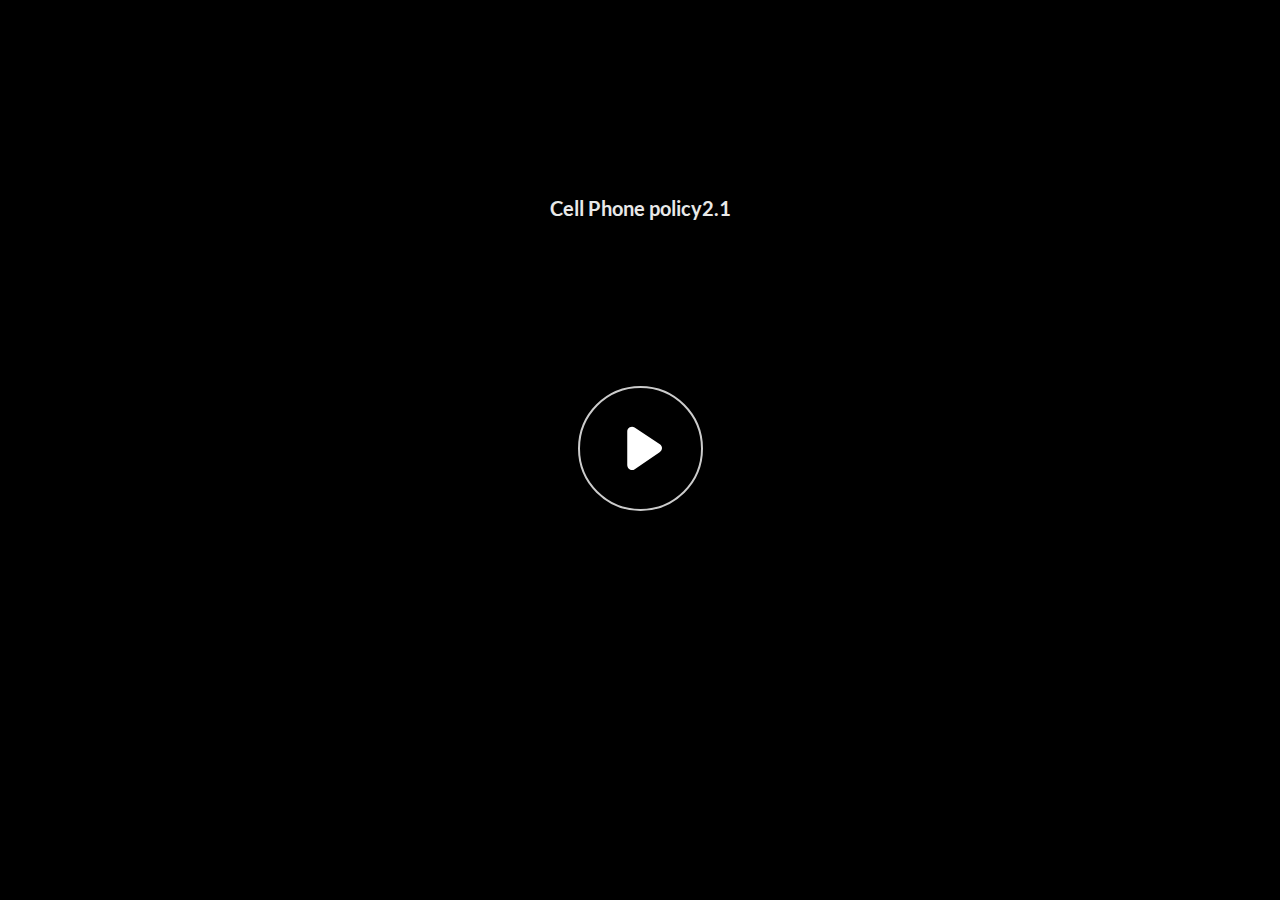
<file: index.html>
﻿<!doctype html>
<html lang="en-US">
<head>
  <meta charset="utf-8">
  <!-- Created using Storyline 360 - http://www.articulate.com  -->
  <!-- version: 3.75.30269.0 -->
  <title>Cell Phone policy2.1</title>
  <meta http-equiv="x-ua-compatible" content="IE=edge"/>
  <meta name="viewport" content="width=device-width,initial-scale=1,user-scalable=no,shrink-to-fit=no,minimal-ui"/>
  <meta name="apple-mobile-web-app-capable" content="yes"/>
  <style>
    html, body { height: 100%; padding: 0; margin: 0 }
    #app { height: 100%; width: 100%; }
  </style>

  <script>
    window.DS = {};
    window.globals = {
      DATA_PATH_BASE: '',
      HAS_FRAME: true,
      HAS_SLIDE: true,

      lmsPresent: false,
      tinCanPresent: false,
      cmi5Present: false,
      aoSupport: false,
      scale: 'noscale',
      captureRc: false,
      browserSize: 'optimal',
      bgColor: '#282828',
      features: 'AccessibleVideo,BackgroundAudio,ConnectionMessages,FullScreenToggle,InsertSvgPicture,LayerPresentAsDialog,MultipleQuizTracking,PlayerSpeedControl,StreamingVideo,UpdatedThemeEditor,UseAudioElement,VideoTranscripts',
      themeName: 'unified',
      preloaderColor: '#FFFFFF',
      suppressAnalytics: false,
      productChannel: 'stable',
      publishSource: 'storyline',
      aid: 'aid|dc9a07c4-29a9-4996-96de-6e996190d25b',
      cid: '97aeec29-5740-4811-be9e-c79a30d33c84',
      playerVersion: '3.75.30269.0',
      publishTimestamp: '2023-05-02T23:36:24.3890945Z',
      maxIosVideoElements: 10,
      connectionSettings: { message: 'You%20are%20offline.%20Trying%20to%20reconnect...', useDarkTheme: false },

      
      parseParams: function(qs) {
        if (window.globals.parsedParams != null) {
          return window.globals.parsedParams;
        }
        qs = (qs || window.location.search.substr(1)).split('+').join(' ');
        var params = {},
            tokens,
            re = /[?&]?([^=]+)=([^&]*)/g;

        while (tokens = re.exec(qs)) {
          params[decodeURIComponent(tokens[1]).trim()] =
            decodeURIComponent(tokens[2]).trim();
        }
        window.globals.parsedParams = params;
        return params;
      }

    };
  </script>
  <script>
    var isIe11 = ('ActiveXObject' in window || window.MSBlobBuilder != null)
      && window.msCrypto != null && !window.ActiveXObject;
    if (isIe11) {
      window.globals.unsupportedBrowser = true;
      document.write(atob('[base64]'));
    }
  </script>
  
  <script>window.THREE = { };</script>
  
</head>
<body style="background: #282828" class="cs-HTML theme-unified">
  <!-- 360 -->
  <script>!function(){var e,i=/iPhone/i,o=/iPod/i,n=/iPad/i,t=/\biOS-universal(?:.+)Mac\b/i,r=/\bAndroid(?:.+)Mobile\b/i,a=/Android/i,d=/(?:SD4930UR|\bSilk(?:.+)Mobile\b)/i,p=/Silk/i,l=/Windows Phone/i,u=/\bWindows(?:.+)ARM\b/i,b=/BlackBerry/i,s=/BB10/i,c=/Opera Mini/i,f=/\b(CriOS|Chrome)(?:.+)Mobile/i,h=/Mobile(?:.+)Firefox\b/i,v=function(e){return void 0!==e&&"MacIntel"===e.platform&&"number"==typeof e.maxTouchPoints&&e.maxTouchPoints>1&&"undefined"==typeof MSStream};e=function(e){var m={userAgent:"",platform:"",maxTouchPoints:0};e||"undefined"==typeof navigator?"string"==typeof e?m.userAgent=e:e&&e.userAgent&&(m={userAgent:e.userAgent,platform:e.platform,maxTouchPoints:e.maxTouchPoints||0}):m={userAgent:navigator.userAgent,platform:navigator.platform,maxTouchPoints:navigator.maxTouchPoints||0};var g=m.userAgent,y=g.split("[FBAN");void 0!==y[1]&&(g=y[0]),void 0!==(y=g.split("Twitter"))[1]&&(g=y[0]);var A=function(e){return function(i){return i.test(e)}}(g),w={apple:{phone:A(i)&&!A(l),ipod:A(o),tablet:!A(i)&&(A(n)||v(m))&&!A(l),universal:A(t),device:(A(i)||A(o)||A(n)||A(t)||v(m))&&!A(l)},amazon:{phone:A(d),tablet:!A(d)&&A(p),device:A(d)||A(p)},android:{phone:!A(l)&&A(d)||!A(l)&&A(r),tablet:!A(l)&&!A(d)&&!A(r)&&(A(p)||A(a)),device:!A(l)&&(A(d)||A(p)||A(r)||A(a))||A(/\bokhttp\b/i)},windows:{phone:A(l),tablet:A(u),device:A(l)||A(u)},other:{blackberry:A(b),blackberry10:A(s),opera:A(c),firefox:A(h),chrome:A(f),device:A(b)||A(s)||A(c)||A(h)||A(f)},any:!1,phone:!1,tablet:!1};return w.any=w.apple.device||w.android.device||w.windows.device||w.other.device,w.phone=w.apple.phone||w.android.phone||w.windows.phone,w.tablet=w.apple.tablet||w.android.tablet||w.windows.tablet,w}(),"object"==typeof exports&&"undefined"!=typeof module?module.exports=e:"function"==typeof define&&define.amd?define((function(){return e})):this.isMobile=e}();
    window.isMobile.apple.tablet = window.isMobile.apple.tablet ||
      (navigator.platform === 'MacIntel' && navigator.maxTouchPoints > 1);
    window.isMobile.apple.device = window.isMobile.apple.device || window.isMobile.apple.tablet;
    window.isMobile.tablet = window.isMobile.tablet || window.isMobile.apple.tablet;
    window.isMobile.any = window.isMobile.any || window.isMobile.apple.tablet;
  </script>

  <div id="focus-sink" tabindex="-1"></div>

  <div id="preso"></div>
  <script>
    (function() {

      var classTypes = [ 'desktop', 'mobile', 'phone', 'tablet' ];

      var addDeviceClasses = function(prefix, testObj) {
        var curr, i;
        for (i = 0; i < classTypes.length; i++) {
          curr = classTypes[i];
          if (testObj[curr]) {
            document.body.classList.add(prefix + curr);
          }
        }
      };

      var params = window.globals.parseParams(),
          isDevicePreview = params.devicepreview === '1',
          isPhoneOverride = params.deviceType === 'phone' || (isDevicePreview && params.phone == '1'),
          isTabletOverride = (params.deviceType === 'tablet' || isDevicePreview) && !isPhoneOverride,
          isMobileOverride = isPhoneOverride || isTabletOverride;

      var deviceView = {
        desktop: !window.isMobile.any && !isMobileOverride,
        mobile: window.isMobile.any || isMobileOverride,
        phone: isPhoneOverride || (window.isMobile.phone && !isTabletOverride),
        tablet: isTabletOverride || window.isMobile.tablet
      };

      window.globals.deviceView = deviceView;
      window.isMobile.desktop = !window.isMobile.any;
      window.isMobile.mobile = window.isMobile.any;

      addDeviceClasses('view-', deviceView);

    })();
  </script>
  
  <script src='story_content/user.js' type=text/javascript></script>
  <div class="slide-loader"></div>

  <script>
    var doc = document, loader = doc.body.querySelector('.slide-loader'); [ 1, 2, 3 ].forEach(function(n) { var d = doc.createElement('div'); d.style.backgroundColor = window.globals.preloaderColor; d.classList.add('mobile-loader-dot'); d.classList.add('dot' + n); loader.appendChild(d); });
  </script>

  <div class="mobile-load-title-overlay" style="display: none">
    <div class="mobile-load-title">Cell Phone policy2.1</div>
  </div>

  <div class="mobile-chrome-warning"></div>

  
<style>
  .warn-connection-dialog {
    display: none;
    background: transparent;
    pointer-events: none;
    position: fixed;
    left: 0;
    top: 0;
    width: 100%;
    height: 100%;
    z-index: 999;
  }

  .warn-connection-content {
    border-radius: 4px;
    background: white;
    border: 1px solid #E7E7E7;
    color: #333333;
    box-shadow: 0 2px 4px rgba(0, 0, 0, 0.25);
    transition: all 150ms ease-out;
    position: absolute;
    white-space: nowrap;
  }

  .view-phone.is-landscape .warn-connection-content {
    left: 23px;
    bottom: 23px;
  }

  .view-tablet.is-landscape .warn-connection-content {
    left: 50%;
    top: 20px;
    transform: translateX(-50%);
  }

  .is-portrait .warn-connection-content {
    transform: translate(-50%, calc(-100% - 15px));
  }

  .warn-connection-content p {
    display: inline-block;
    margin: 0 8px 0 0;
    line-height: 33px;
    font-size: 11px;
  }

  .warn-connection-content svg {
    position: relative;
    vertical-align: middle;
    margin: 0 2px 2px 8px;
  }

  .view-desktop .warn-connection-content {
    left: 1.5em;
    bottom: 1.5em;
  }

  .view-desktop .warn-connection-content p {
    font-size: 1.1em;
  }

  .is-offline .warn-connection-dialog {
    display: block;
  }

  .is-offline .cs-panel * {
    pointer-events: none !important;
  }

  .is-offline .cs-panel {
    pointer-events: all !important;
  }

  .is-offline #nav-controls * {
    pointer-events: none !important;
  }

  .is-offline #nav-controls {
    pointer-events: all !important;
  }
</style>

<div class="warn-connection-dialog">
  <div class="warn-connection-content">
    <svg width="17" height="15" viewBox="0 0 17 15" xmlns="http://www.w3.org/2000/svg">
      <path fill="#8F0000" stroke="white" d="M16.07,12.98 L15.88,12.23 L9.51,1.21 C8.97,0.26,7.6,0.26,7.06,1.21 L0.69,12.23 C0.15,13.16,0.81,14.36,1.91,14.36 H14.65 C15.47,14.36,16.05,13.7,16.07,12.98 Z"/>
      <path fill="white" stroke="white" d="M8.58,5.5 C8.35,5.28,8.5,5.35,8.21,5.32 C8.09,5.35,7.97,5.49,7.96,5.67 C7.97,5.79,7.98,5.92,7.98,6.04 L7.98,6.04 C7.99,6.17,8,6.31,8.01,6.43 L8.01,6.44 C8.03,6.92,8.06,7.41,8.09,7.9 L8.09,7.9 C8.12,8.39,8.14,8.88,8.17,9.37 C8.17,9.39,8.18,9.42,8.2,9.44 C8.23,9.46,8.25,9.47,8.28,9.47 C8.31,9.47,8.34,9.46,8.35,9.44 C8.37,9.43,8.38,9.4,8.39,9.35 L8.39,9.34 C8.39,9.24,8.4,9.15,8.4,9.05 L8.4,9.05 C8.41,8.96,8.41,8.86,8.42,8.75 C8.43,8.44,8.45,8.12,8.47,7.81 L8.47,7.81 C8.49,7.49,8.51,7.18,8.53,6.87 C8.55,6.46,8.56,6.05,8.59,5.64 L8.6,5.62 C8.6,5.57,8.59,5.53,8.58,5.5 L8.21,5.32 Z"/>
      <circle fill="white" stroke="white" cx="8.3" cy="11.35" r="0.3"/>
    </svg>
    <p>You are offline. Trying to reconnect...</p>
  </div>
</div>

<script>
  (function() {
    window.DS.connection = {
      warningShown: false,
      assets: {},
      loadingAssetGroup: false,
      retryDelay: 500
    };

    // @TODO this is POC code and can be cleaned up a bit more if we move forward
    // with the feature



    // The `window.globals.features` variable must be set in `webpack.dev.config` when testing locally - it is not enough
    // to have it in the data - but it must be set there as well.
    var useConnectionMessages = window.AbortController != null &&
      window.location.protocol != 'file:' &&
      window.globals.features.indexOf('ConnectionMessages') != -1;

    window.DS.connection.useConnectionMessages = useConnectionMessages

    var assetCount = 0;
    var checkLoadedId;
    var connectionSettings = window.globals.connectionSettings;

    if (useConnectionMessages && connectionSettings != null) {
      var contentEl = document.querySelector('.warn-connection-content');
      var messageEl = contentEl.querySelector('p')

      if (connectionSettings.useDarkTheme) {
        contentEl.style.borderColor = '#BABBBA';
        contentEl.style.backgroundColor = '#282828';
        contentEl.style.color = '#FFFFFF';
      }

      if (connectionSettings.message != null) {
        messageEl.textContent = window.decodeURIComponent(connectionSettings.message);
      }
    }

    function checkAssetsReady() {
      for (var i in DS.connection.assets) {
        if (!DS.connection.assets[i].success) {
          return false;
        }
      }
      return true;
    }

    function stopAssetGroup() {
      if (!useConnectionMessages) { return; }

      assetCount = 0;

      DS.connection.oldAssetGroup = DS.connection.assets;
      DS.connection.assets = {};
      DS.connection.loadingAssetGroup = false;
      clearInterval(checkLoadedId);
    }

    function startAssetGroup() {
      if (!useConnectionMessages) { return; }
      var ticks = 0;
      clearInterval(checkLoadedId);
      checkLoadedId = setInterval(function() {
        var loaded = 0;
        if (assetCount === 0 && loaded === 0) {
          clearInterval(checkLoadedId);
          return;
        }

        for (var i in DS.connection.assets) {
          if (DS.connection.assets[i].success) {
            loaded++;
          }
        }

        if (assetCount === loaded && checkAssetsReady()) {
          for (var i in DS.connection.assets) {
            if (DS.connection.assets[i].action) {
              DS.connection.assets[i].action();
            }
          }
          hideWarning();
          stopAssetGroup();
        }
      }, 100)
    }

    function requiredAsset(url, action, retry, type) {
      if (!useConnectionMessages) { return; }
      if (DS.connection.assets[url]) { return; }

      DS.connection.assets[url] = {
        success: false, action: action, retry: retry, type: type
      };
      assetCount = Object.keys(DS.connection.assets).length;
      if (!DS.connection.loadingAssetGroup) {
        startAssetGroup();
      }
      DS.connection.loadingAssetGroup = true;
    }

    function assetLoaded(url) {
      if (!useConnectionMessages) { return; }
      if (DS.connection.assets[url]) {
        DS.connection.assets[url].success = true;
      }
    }

    function assetFailed(url) {
      if (!useConnectionMessages) { return; }
      if (!DS.connection.assets[url]) {
        if (/\.js$/.test(url)) {
          setTimeout(function() {
            if (DS.connection.lastSlideLoaded != null) {
              DS.connection.lastSlideLoaded();
            }
          }, DS.connection.retryDelay);
        }
        return;
      }
      if (!DS.connection.warningShown) { showWarning(); }
      if (DS.connection.assets[url].retry) {
        setTimeout(function() {
          if (!DS.connection.assets[url].success) {
            DS.connection.assets[url].retry()
          }
        }, DS.connection.retryDelay);
      }
    }

    function hideWarning() {
      document.body.classList.remove('is-offline');
      DS.connection.warningShown = false;
    }
    DS.connection.hideWarning = hideWarning

    function showWarning(btn) {
      document.body.classList.add('is-offline')
      DS.connection.warningShown = true;
      updateWarningPosition();
    }

    function updateWarningPosition() {
      if (!DS.connection.warningShown) {
        return;
      }

      var isPortrait = document.body.classList.contains('is-portrait');
      var warningEl = document.querySelector('.warn-connection-content');

      if (isPortrait) {
        var slide = document.querySelector('.primary-slide');
        var slideRect = slide.getBoundingClientRect();

        warningEl.style.top = `${slideRect.top}px`
        warningEl.style.left = `${slideRect.left + slideRect.width / 2}px`
      } else {
        warningEl.style.top = null;
        warningEl.style.left = null;
      }

      window.requestAnimationFrame(updateWarningPosition);
    }

    // these will all be noops if the feature flag isn't set in
    // the data and `window.globals.features`
    DS.connection.requiredAsset = requiredAsset;
    DS.connection.assetLoaded = assetLoaded;
    DS.connection.assetFailed = assetFailed;
    DS.connection.stopAssetGroup = stopAssetGroup;
    DS.connection.startAssetGroup = startAssetGroup;
  })();
</script>


  <script>
    
    if (window.autoSpider && window.vInterfaceObject) {
      document.querySelector('.mobile-load-title-overlay').style.display = 'none';
    }
  </script>

  

  <link rel="stylesheet" href="html5/data/css/output.min.css" data-noprefix/>
</body>
<script src="html5/lib/scripts/bootstrapper.min.js"></script>
</html>
</file>
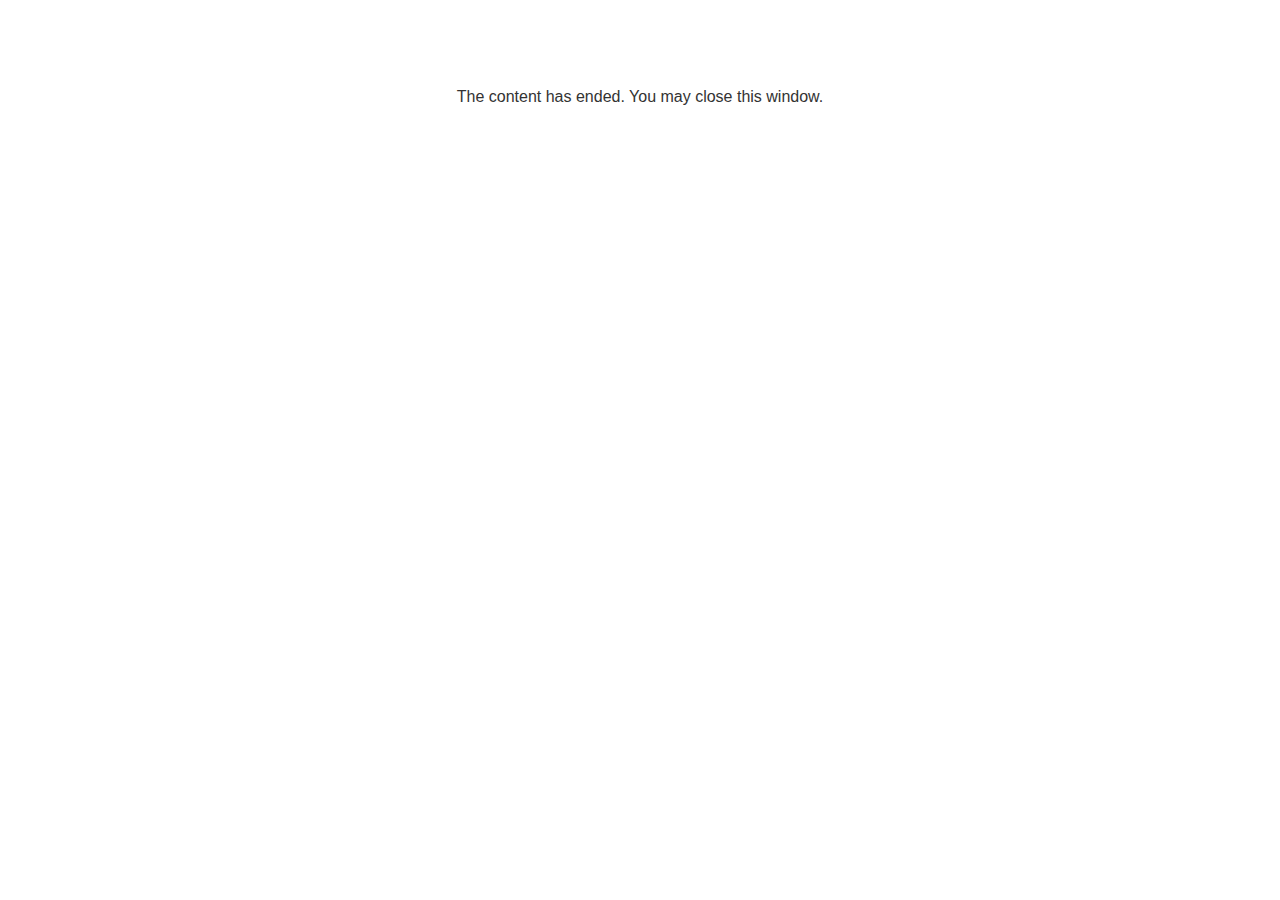
<file: lms/goodbye.html>
<!doctype html>
<html>
<body style="background-color: #ffffff;">

<p role="alert" style="color: #333333;font-family: Lato, articulate, tahoma, arial;font-size: medium;text-align: center;">
<br><br><br><br>
The content has ended. You may close this window.
</p>

</body>
</html>
</file>
<file: html5/data/css/output.min.css>
@font-face {
  font-family: 'LatoBold Charset1_ Bold4A8BDE8F';
  src: url('[data-uri]');
  font-style: normal;
  font-weight: normal;
}
@font-face {
  font-family: 'Lato Charset1_ 5akFx6sHF82A499E';
  src: url('[data-uri]');
  font-style: normal;
  font-weight: normal;
}
@font-face {
  font-family: 'Open Sans Charset1_ 5tUE2A3BA31';
  src: url('[data-uri]');
  font-style: normal;
  font-weight: normal;
}
@font-face {
  font-family: 'Open Sans Charset0_v9TY33EDE6F2';
  src: url('[data-uri]');
  font-style: normal;
  font-weight: normal;
}
.cs-HTML {
  background: rgba(40, 40, 40, 1);
}
.cs-pxabnsnfns00000000101 .cs-infopanel  {
  box-shadow: 0 1px 0 rgba(0, 0, 0, 0);
  background: rgba(255, 255, 255, 1);
}
.cs-pxabnsnfns00000000101 .cs-infopanel .cs-link {
  color: rgba(186, 187, 186, 1);
}
.cs-pxabnsnfns00000000101 .cs-infopanel .cs-link:hover {
  color: rgba(255, 255, 255, 1);
}
.cs-pxabnsnfns00000000101 .cs-infopanel .cs-name {
  color: rgba(68, 68, 68, 1);
}
.cs-pxabnsnfns00000000101 .cs-infopanel .cs-title {
  color: rgba(153, 153, 153, 1);
}
.cs-pxabnsnfns00000000101 .cs-infopanelpopup  {
  box-shadow: 0 1px 0 rgba(0, 0, 0, 0);
  background: rgba(0, 0, 0, 0);
}
.cs-pxabnsnfns00000000101 .cs-infopanelpopup .cs-link {
  color: rgba(255, 0, 0, 1);
}
.cs-pxabnsnfns00000000101 .cs-infopanelpopup .cs-link:hover {
  color: rgba(255, 255, 255, 1);
}
.cs-pxabnsnfns00000000101 .cs-infopanelpopup .cs-name {
  color: rgba(255, 255, 255, 1);
}
.cs-pxabnsnfns00000000101 .cs-infopanelpopup .cs-bio {
  color: rgba(186, 187, 186, 1);
}
.cs-pxabnsnfns00000000101 .cs-timer  {
  color: rgba(186, 187, 186, 1);
}
.cs-pxabnsnfns00000000101 .cs-duration stop:first-child {
  stop-color: rgba(60, 60, 60, 1);
}
.cs-pxabnsnfns00000000101 .cs-duration stop:last-child {
  stop-color: rgba(60, 60, 60, 1);
}
.cs-pxabnsnfns00000000101 .cs-elapsed stop:first-child {
  stop-color: rgba(254, 227, 71, 1);
}
.cs-pxabnsnfns00000000101 .cs-elapsed stop:last-child {
  stop-color: rgba(254, 227, 71, 1);
}
.cs-pxabnsnfns00000000101 .cs-timer .cs-pie .cs-innerstroke {
  stroke: rgba(199, 199, 199, 1);
}
.cs-pxabnsnfns00000000101 .cs-timer .cs-pie .cs-innerborder {
  stroke: rgba(255, 255, 255, 1);
}
.cs-pxabnsnfns00000000101 .cs-window  {
  box-shadow: 0 8px 5px rgba(0, 0, 0, 0.2);
  border-color: rgba(49, 99, 0, 0);
  background: rgba(33, 33, 33, 1);
  color: rgba(248, 248, 248, 1);
}
.cs-pxabnsnfns00000000101 .cs-window .cs-diva {
  border-color: rgba(78, 78, 78, 1);
}
.cs-pxabnsnfns00000000101 .cs-window .cs-divb {
  border-color: rgba(78, 78, 78, 0);
}
.cs-pxabnsnfns00000000101 .cs-editor .cs-editor-slide {
  color: rgba(226, 226, 226, 1);
}
.cs-pxabnsnfns00000000101 .cs-editor .cs-editor-html {
  color: rgba(186, 187, 186, 1);
}
.cs-pxabnsnfns00000000101 .cs-editor .cs-editor-button {
  text-shadow: 0 1px 0 rgba(0, 0, 0, 0);
  color: rgba(255, 255, 255, 1);
  border-color: rgba(211, 211, 211, 1);
  background: rgba(34, 34, 34, 1);
}
.cs-pxabnsnfns00000000101 .cs-editor .cs-editor-button:hover {
  background: rgba(68, 68, 68, 1);
}
.cs-pxabnsnfns00000000101 .cs-editor .cs-editor-button:active {
  background: rgba(68, 68, 68, 1);
}
.cs-pxabnsnfns00000000101 .cs-listitem  {
  color: rgba(186, 187, 186, 1);
  border-color: none;
  border: 1px solid transparent;
}
.cs-pxabnsnfns00000000101 .cs-listitem:hover {
  background: rgba(255, 255, 255, 0.06);
  border-color: rgba(108, 108, 108, 1) !important;
  border-width: 1px;
  border-radius: 2px;
  border-style: solid;
  box-sizing: border-box;
}
.cs-pxabnsnfns00000000101 .cs-listitem.hover {
  background: rgba(255, 255, 255, 0.06);
  border-color: rgba(108, 108, 108, 1) !important;
  border-width: 1px;
  border-radius: 2px;
  border-style: solid;
  box-sizing: border-box;
}
.cs-pxabnsnfns00000000101 .cs-glossary  {
  color: rgba(186, 187, 186, 1);
}
.cs-pxabnsnfns00000000101 .cs-glossary .cs-scrolling-panel {
  background: rgba(0, 0, 0, 0);
}
.cs-pxabnsnfns00000000101 .cs-glossary .cs-term.cs-selected .cs-choice-list-trigger {
  color: rgba(255, 255, 255, 1);
  background: rgba(255, 255, 255, 1);
}
.cs-pxabnsnfns00000000101 .cs-glossary .cs-term.cs-selected .cs-choice-list-trigger:focus {
  color: rgba(255, 255, 255, 1);
  background: rgba(255, 255, 255, 1);
}
.cs-pxabnsnfns00000000101 .cs-glossary .cs-term:hover .cs-choice-list-trigger {
  background: rgba(186, 187, 186, 1);
}
.cs-pxabnsnfns00000000101 .cs-glossary .cs-term.hover .cs-choice-list-trigger {
  background: rgba(186, 187, 186, 1);
}
.cs-pxabnsnfns00000000101 .cs-glossary .cs-term .cs-choice-list-trigger:focus {
  background: rgba(186, 187, 186, 1);
}
.cs-pxabnsnfns00000000101 .cs-glossary .cs-diva {
  border-color: rgba(0, 0, 0, 0);
}
.cs-pxabnsnfns00000000101 .cs-glossary .cs-divb {
  border-color: rgba(0, 0, 0, 0);
}
.cs-pxabnsnfns00000000101 .cs-glossary .cs-divc {
  border-color: rgba(0, 0, 0, 0);
}
.cs-pxabnsnfns00000000101 .cs-glossary .cs-heading {
  color: rgba(248, 248, 248, 1);
  font-weight: 700;
}
.note-content p span {
  color: rgba(186, 187, 186, 1);
  line-height: 1.4em;
  font-size: 103.769%;
}
.cs-pxabnsnfns00000000101 .cs-resource .cs-separator {
  border-color: rgba(0, 0, 0, 0);
}
.cs-pxabnsnfns00000000101 .cs-outline  {
  color: rgba(45, 45, 45, 1);
}
.cs-pxabnsnfns00000000101 .cs-outline .cs-diva {
  border-color: rgba(0, 0, 0, 0);
}
.cs-pxabnsnfns00000000101 .cs-outline .cs-divb {
  border-color: rgba(0, 0, 0, 0);
}
.cs-pxabnsnfns00000000101 .cs-outline .cs-divc {
  border-color: rgba(0, 0, 0, 0);
}
.cs-pxabnsnfns00000000101 .cs-outline .cs-search-filter:hover {
  color: rgba(0, 0, 0, 0);
}
.cs-pxabnsnfns00000000101 .cs-outline .cs-search-filter.hover {
  color: rgba(0, 0, 0, 0);
}
.cs-pxabnsnfns00000000101 .cs-transcript  {
  color: rgba(255, 255, 255, 1);
}
.cs-pxabnsnfns00000000101 .cs-transcript .cs-div {
  border-color: rgba(0, 0, 0, 0);
}
.cs-pxabnsnfns00000000101 .cs-tabs:not(.topmenu-item) {
  color: rgba(248, 248, 248, 1);
}
.cs-pxabnsnfns00000000101 .cs-tabs .cs-inner-button:not(.topmenu-item) {
  text-shadow: 0 1px 0 rgba(0, 0, 0, 0);
}
.cs-pxabnsnfns00000000101 .cs-tabs:hover:not(.topmenu-item) {
  color: rgba(248, 248, 248, 1);
}
.cs-pxabnsnfns00000000101 .cs-tabs.cs-selected {
  background: rgba(0, 0, 0, 0);
  color: rgba(248, 248, 248, 1);
}
.cs-pxabnsnfns00000000101 .cs-seekcontrol  {
  background: rgba(0, 0, 0, 0);
  border-color: rgba(0, 0, 0, 0);
}
.cs-pxabnsnfns00000000101 .cs-seekcontrol .cs-button:hover .cs-icon {
  fill: rgba(255, 255, 255, 1);
}
.cs-pxabnsnfns00000000101 .cs-seekcontrol .cs-button.hover .cs-icon {
  fill: rgba(255, 255, 255, 1);
}
.cs-pxabnsnfns00000000101 .cs-seekcontrol .cs-button .cs-icon-shadow {
  fill: rgba(0, 0, 0, 0);
}
.cs-pxabnsnfns00000000101 .cs-seekcontrol .cs-button .cs-icon {
  fill: rgba(180, 180, 180, 1);
}
.cs-pxabnsnfns00000000101 .cs-seekcontrol .cs-seek .cs-fill {
  background: rgba(255, 255, 255, 0.6);
}
.cs-pxabnsnfns00000000101 .cs-seekcontrol .cs-seek {
  background: rgba(108, 108, 108, 1);
  border-color: rgba(0, 0, 0, 0);
}
.cs-pxabnsnfns00000000101 .cs-searchinput .cs-input {
  color: rgba(186, 187, 186, 1);
  border-color: rgba(0, 0, 0, 0);
  background: rgba(255, 255, 255, 0.06);
}
.cs-pxabnsnfns00000000101 .cs-searchinput .cs-input:focus {
  color: rgba(248, 248, 248, 1);
  background: rgba(41, 41, 41, 1);
}
.cs-pxabnsnfns00000000101 .cs-searchinput .cs-input:hover {
  box-shadow: inset 0 0 1px 0 rgba(69, 126, 19, 0);
}
.cs-pxabnsnfns00000000101 .cs-searchinput .cs-input.hover {
  box-shadow: inset 0 0 1px 0 rgba(69, 126, 19, 0);
}
.cs-pxabnsnfns00000000101 .cs-searchinput .cs-button .cs-icon {
  fill: rgba(186, 187, 186, 1);
}
.cs-pxabnsnfns00000000101 .cs-searchinput .cs-button:hover {
  fill: rgba(63, 133, 0, 1);
}
.cs-pxabnsnfns00000000101 .cs-searchinput .cs-button.hover {
  fill: rgba(63, 133, 0, 1);
}
.cs-pxabnsnfns00000000101 .cs-menu  {
  box-shadow: 0 1px 0 rgba(0, 0, 0, 0);
  background: rgba(33, 33, 33, 1);
}
.cs-pxabnsnfns00000000101 .cs-topmenu-item.active .cs-tab {
  background: rgba(33, 33, 33, 1);
}
.cs-pxabnsnfns00000000101 .cs-logo  {
  box-shadow: 0 1px 0 rgba(37, 75, 0, 1);
  background: rgba(255, 255, 255, 0);
}
.cs-pxabnsnfns00000000101 .cs-checkbox  {
  color: rgba(255, 255, 255, 1);
}
.cs-pxabnsnfns00000000101 .cs-checkbox:hover {
  border-color: rgba(175, 221, 130, 1);
}
.cs-pxabnsnfns00000000101 .cs-checkbox.hover {
  border-color: rgba(175, 221, 130, 1);
}
.cs-pxabnsnfns00000000101 .cs-checkbox .cs-box {
  color: rgba(255, 255, 255, 1);
  border-color: rgba(42, 83, 0, 1);
}
.cs-pxabnsnfns00000000101 .cs-checkbox .cs-box:checked::after {
  color: rgba(43, 196, 0, 1);
}
.cs-pxabnsnfns00000000101 .cs-button  {
  text-shadow: 0 1px 0 rgba(0, 0, 0, 0);
  color: rgba(186, 187, 186, 1);
  border-color: rgba(0, 0, 0, 0);
  background: rgba(0, 0, 0, 0);
  box-shadow: 0 1px 0 rgba(0, 0, 0, 0);
}
.cs-pxabnsnfns00000000101 .cs-button .cs-icon {
  fill: rgba(186, 187, 186, 1);
}
.cs-pxabnsnfns00000000101 .cs-button .cs-icon-shadow {
  fill: rgba(0, 0, 0, 0);
}
.cs-pxabnsnfns00000000101 .cs-button:hover {
  background: rgba(248, 248, 248, 1);
}
.cs-pxabnsnfns00000000101 .cs-button.hover {
  background: rgba(248, 248, 248, 1);
}
.cs-pxabnsnfns00000000101 .cs-button:active {
  background: rgba(0, 0, 0, 0);
}
.cs-pxabnsnfns00000000101 .cs-button.cs-disabled:hover {
  background: rgba(0, 0, 0, 0);
}
.cs-pxabnsnfns00000000101 .cs-button.cs-disabled.hover {
  background: rgba(0, 0, 0, 0);
}
.cs-pxabnsnfns00000000101 .cs-button.cs-disabled:active {
  background: rgba(0, 0, 0, 0);
}
.cs-pxabnsnfns00000000101 .cs-button.cs-volume:hover {
  background: rgba(0, 0, 0, 0);
}
.cs-pxabnsnfns00000000101 .cs-button.cs-volume.hover {
  background: rgba(0, 0, 0, 0);
}
.cs-pxabnsnfns00000000101 .cs-button.cs-volume:active {
  background: rgba(0, 0, 0, 0);
}
.cs-pxabnsnfns00000000101.cs-base  {
  color: rgba(186, 187, 186, 1);
  border-color: rgba(40, 40, 40, 1);
  background: rgba(40, 40, 40, 1);
}
.cs-pxabnsnfns00000000101.cs-base .cs-separator .cs-diva {
  background: rgba(69, 69, 69, 1);
}
.cs-pxabnsnfns00000000101.cs-base .cs-separator .cs-divb {
  background: rgba(0, 0, 0, 0);
}
.cs-pxabnsnfns00000000101.cs-base .cs-topmenu-item.active .cs-tab {
  border-color: rgba(69, 69, 69, 1);
}
.cs-pxabnsnfns00000000101.cs-base .cs-topmenu-item.active .cs-panel {
  border-color: rgba(69, 69, 69, 1);
}
.cs-pxabnsnfns00000000101.cs-base .cs-left {
  background: rgba(33, 33, 33, 1);
}
.cs-pxabnsnfns00000000101.cs-base .cs-area-primary .cs-slide-container {
  background: rgba(40, 40, 40, 1);
}
.cs-pxabnsnfns00000000101.cs-base.cs-custom-theme .cs-brandhighlight-bg {
  background: rgba(79, 189, 244, 1) !important;
}
.cs-pxabnsnfns00000000101.cs-base.cs-custom-theme .cs-brandhighlight-secondary-bg {
  background: rgba(255, 255, 255, 1) !important;
}
.cs-pxabnsnfns00000000101.cs-base.cs-custom-theme .cs-brandhighlight-border {
  border-color: rgba(79, 189, 244, 1) !important;
}
.cs-pxabnsnfns00000000101.cs-base.cs-custom-theme .cs-brandhighlight-text {
  color: rgba(79, 189, 244, 1) !important;
}
.cs-pxabnsnfns00000000101.cs-base.cs-custom-theme .cs-brandhighlight-fill {
  fill: rgba(79, 189, 244, 1) !important;
}
.cs-pxabnsnfns00000000101.cs-base.cs-custom-theme .cs-listitem.cs-selected {
  background-color: rgba(255, 255, 255, 0.06) !important;
}
.cs-pxabnsnfns00000000101 .cs-volume::-moz-range-thumb {
  border-color: rgba(43, 85, 0, 1);
  box-shadow: inset 0 0 1px 0 rgba(43, 85, 0, 1);
  background: rgba(255, 255, 255, 1);
}
.cs-pxabnsnfns00000000101 .cs-volume::-ms-thumb {
  border-color: rgba(43, 85, 0, 1);
  box-shadow: inset 0 0 1px 0 rgba(43, 85, 0, 1);
  background: rgba(255, 255, 255, 1);
}
.cs-pxabnsnfns00000000101 .cs-volume::-webkit-slider-thumb {
  border-color: rgba(43, 85, 0, 1);
  box-shadow: inset 0 0 1px 0 rgba(43, 85, 0, 1);
  background: rgba(255, 255, 255, 1);
}
.cs-pxabnsnfns00000000101 .cs-volume::-moz-range-track {
  border-color: rgba(66, 140, 1, 1);
  background: rgba(108, 108, 108, 1);
}
.cs-pxabnsnfns00000000101 .cs-volume::-ms-track {
  border-color: rgba(66, 140, 1, 1);
  background: rgba(108, 108, 108, 1);
}
.cs-pxabnsnfns00000000101 .cs-volume::-webkit-slider-runnable-track {
  border-color: rgba(66, 140, 1, 1);
  background: rgba(108, 108, 108, 1);
}
body.show-focus .tab-focus-box {
  box-shadow: 0 0 0 1px rgba(255, 255, 0, 1), 0 0 0 3px rgba(0, 32, 96, 1), 0 0 5px 5px rgba(255, 255, 0, 1);
  border-color: transparent;
  outline: 2px transparent solid;
}
.skipnav {
  box-shadow: 0 0 0 1px rgba(255, 255, 0, 1), 0 0 0 3px rgba(0, 32, 96, 1), 0 0 5px 5px rgba(255, 255, 0, 1);
  border-color: transparent;
  outline: 2px transparent solid;
}
.cs-pxabnsnfns00000000101 .cs-listitem:hover {
  color: none;
}
.cs-pxabnsnfns00000000101 .cs-listitem.hover {
  color: none;
}
.cs-pxabnsnfns00000000101 .cs-listitem.cs-viewed {
  color: #BABBBA;
}
.cs-pxabnsnfns00000000101 .cs-listitem {
  color: #BABBBA;
}
.cs-pxabnsnfns00000000101 .cs-listitem:hover .cs-icon-carrot * {
  fill: none;
}
.cs-pxabnsnfns00000000101 .cs-listitem.hover .cs-icon-carrot * {
  fill: none;
}
.cs-pxabnsnfns00000000101 .cs-listitem .cs-icon-carrot {
  color: none;
  top: calc(3px);
}
.cs-pxabnsnfns00000000101 .cs-listitem .cs-icon-carrot .cs-shadow {
  color: #F8F8F8;
}
.cs-pxabnsnfns00000000101 .item-collapsible .is-scene {
  color: #F8F8F8 !important;
  font-weight: 700;
}
.cs-pxabnsnfns00000000101 .is-scene .cs-icon-carrot * {
  color: #F8F8F8 !important;
  font-weight: 700;
}
.cs-pxabnsnfns00000000101 .is-scene:not(.outline-links-collapse) > a {
  color: #F8F8F8;
}
.cs-pxabnsnfns00000000101 .is-scene:not(.outline-links-collapse) .cs-icon-carrot * {
  fill: none !important;
  color: #F8F8F8 !important;
}
.cs-pxabnsnfns00000000101 .tabs, .cs-pxabnsnfns00000000101 .cs-logo {
  border-bottom: 1px solid rgba(108, 108, 108, 1);
}
.cs-pxabnsnfns00000000101 .area-secondary-wrapper:after {
  background-image: url('[data-uri]');
  background-size: 100%;
}
.cs-pxabnsnfns00000000101 .panel-footer {
  background: #212121;
}
.cs-pxabnsnfns00000000101 #outline-search {
  background: rgba(255, 255, 255, 0.06);
  border-color: rgba(108, 108, 108, 1);
  border-width: 1px;
  border-style: solid;
}
.cs-pxabnsnfns00000000101 .topmenu-panel #outline-search {
  background: #545454;
}
.cs-pxabnsnfns00000000101 .search-icon circle, .cs-pxabnsnfns00000000101 .search-icon path {
  stroke: #BABBBA;
}
.cs-pxabnsnfns00000000101 #outline-search input[type   =search] {
  color: #F8F8F8;
}
.cs-pxabnsnfns00000000101 #outline-search ::-webkit-input-placeholder {
  color: #BABBBA !important;
}
.cs-pxabnsnfns00000000101 #outline-search :-ms-input-placeholder {
  color: #BABBBA !important;
}
.cs-pxabnsnfns00000000101 #outline-search ::-moz-placeholder {
  color: #BABBBA !important;
  opacity: 1;
}
.cs-pxabnsnfns00000000101 .cs-topmenu-item.active, body:not(.is-touchable-tablet) .cs-pxabnsnfns00000000101 .cs-topmenu-item:hover {
  color: #F8F8F8;
}
.cs-pxabnsnfns00000000101 .cs-topmenu-item.button-tapped {
  color: #F8F8F8;
}
.cs-pxabnsnfns00000000101 .cs-topmenu-item.active .cs-tab, .cs-pxabnsnfns00000000101 .cs-topmenu-item .cs-tab {
  background: transparent !important;
  border: none !important;
}
.cs-pxabnsnfns00000000101 .top-tabs-drop-icon div {
  background: #BABBBA;
}
.cs-pxabnsnfns00000000101 .cs-panel.topmenu-panel .panel-content, .cs-pxabnsnfns00000000101 .top-tabs-drop {
  background: #212121;
}
.cs-pxabnsnfns00000000101 .cs-topmenu-item.active .cs-panel {
  background: #212121;
}
.cs-pxabnsnfns00000000101 .cs-menu.topmenu-panel, .cs-pxabnsnfns00000000101 .top-tabs-drop {
  border: 1px solid rgba(69, 69, 69, 1) !important;
  border-radius: 3px;
}
.cs-pxabnsnfns00000000101 .resources .resources-list a:hover {
  background: rgba(255, 255, 255, 0.06);
}
body:not(.is-touchable-tablet) .cs-pxabnsnfns00000000101 .resources .resources-list a:hover {
  background: rgba(255, 255, 255, 0.06);
}
.cs-pxabnsnfns00000000101 .resources .resources-list a.hover {
  background: rgba(255, 255, 255, 0.06);
}
body:not(.is-touchable-tablet) .cs-pxabnsnfns00000000101 .resources .resources-list a.hover {
  background: rgba(255, 255, 255, 0.06);
}
.cs-pxabnsnfns00000000101 .resources .resources-list a.button-tapped {
  background: rgba(255, 255, 255, 0.06);
}
.cs-pxabnsnfns00000000101 .cs-icon path, .cs-pxabnsnfns00000000101 .cs-icon rect, .cs-pxabnsnfns00000000101 .cs-icon polygon, .cs-pxabnsnfns00000000101 .menu-icon-wrapper.menu-icon-wrapper-hover path {
  fill: #BABBBA;
}
.cs-pxabnsnfns00000000101 .cs-icon .icon-stroke-only {
  fill: none !important;
  stroke: #BABBBA !important;
}
body:not(.is-touchable-tablet) .cs-pxabnsnfns00000000101 .cs-button:hover .cs-icon path, body:not(.is-touchable-tablet) .cs-pxabnsnfns00000000101 .cs-button:hover .cs-icon rect, body:not(.is-touchable-tablet) .cs-pxabnsnfns00000000101 .cs-button:hover .cs-icon polygon {
  fill: #F8F8F8;
}
body:not(.is-touchable-tablet) .cs-pxabnsnfns00000000101 .cs-tabs:hover .search-icon circle, body:not(.is-touchable-tablet) .cs-pxabnsnfns00000000101 .cs-tabs:hover .search-icon path {
  stroke: #F8F8F8;
}
.cs-pxabnsnfns00000000101 .cs-button.button-tapped .cs-icon path, .cs-pxabnsnfns00000000101 .cs-button.button-tapped .cs-icon rect, .cs-pxabnsnfns00000000101 .cs-button.button-tapped .cs-icon polygon {
  fill: #F8F8F8;
}
body:not(.is-touchable-tablet) .cs-pxabnsnfns00000000101 .cs-button:hover .cs-icon .icon-stroke-only {
  fill: none !important;
  stroke: #F8F8F8 !important;
}
.cs-pxabnsnfns00000000101 .cs-button:button-tapped .cs-icon .icon-stroke-only {
  fill: none !important;
  stroke: #F8F8F8 !important;
}
.cs-pxabnsnfns00000000101 .menu-icon-wrapper.menu-icon-wrapper-hover svg path {
  fill: #F8F8F8;
}
.floating-sidebar:not(.sidebar-closed) .cs-pxabnsnfns00000000101 #hamburger .menu-icon-wrapper svg path {
  fill: #BABBBA;
}
.floating-sidebar:not(.sidebar-closed) .cs-pxabnsnfns00000000101 #hamburger .menu-icon-wrapper.menu-icon-wrapper-hover svg path {
  fill: #F8F8F8;
}
.cs-pxabnsnfns00000000101 .volume .btn:before {
  background-image: url('[data-uri]');
}
.cs-pxabnsnfns00000000101 .volume-track {
  background: #6C6C6C;
}
.cs-pxabnsnfns00000000101 .volume-icon circle {
  stroke: #BABBBA;
}
.cs-pxabnsnfns00000000101 .cs-settings > .settings-panel {
  background: #212121;
  border: 1px solid rgba(69, 69, 69, 1) !important;
  border-radius: 3px;
}
.cs-pxabnsnfns00000000101 .cs-settings > .panel-down-arrow {
  fill: #212121;
}
.cs-pxabnsnfns00000000101 .switch-toggle .border {
  stroke: #7C7C7C;
}
.cs-pxabnsnfns00000000101 .switch-toggle .thumb-off .thumb {
  fill: #A2A2A2;
}
.cs-pxabnsnfns00000000101 .switch-toggle .thumb-on .track {
  fill: rgba(79, 189, 244, 1);
}
.cs-pxabnsnfns00000000101 .switch-toggle .thumb-off .track {
  fill: rgba(255, 255, 255, 0.1);
}
.cs-pxabnsnfns00000000101 .switch-label {
  color: #BABBBA;
}
.cs-pxabnsnfns00000000101 .cs-panel .scrollarea-btn:after {
  background: rgba(179, 180, 179, 0.75);
}
.scrollarea-scrollbar:hover .scrollarea-btn:after, .scrollarea-scrollbar.highlight-scrollbar .scrollarea-btn:after {
  background: rgba(179, 180, 179, 0.75);
}
.floating-sidebar .sidebar-overlay {
  background: rgba(0, 0, 0, 0.85);
}
.cs-pxabnsnfns00000000101 .overlay-message {
  background: rgba(0, 0, 0, 0.85);
}
.cs-pxabnsnfns00000000101 .top-ui-bg, .cs-pxabnsnfns00000000101 .bottom-ui-bg, .cs-pxabnsnfns00000000101 .right-ui-bg, .cs-pxabnsnfns00000000101 .left-ui-bg {
  background: rgba(40, 40, 40, 0.8);
}
.cs-pxabnsnfns00000000101 .circle-progress-bg {
  fill: #282828;
}
.cs-pxabnsnfns00000000101 .circle-progress-well {
  fill: #6C6C6C;
}
.cs-pxabnsnfns00000000101 .circle-progress-pie {
  stroke: #6C6C6C;
}
.cs-pxabnsnfns00000000101 .lightbox .option-pane {
  background: rgba(40, 40, 40, 0.8);
}
.cs-pxabnsnfns00000000101 .lightbox .option-pane:before {
  background: #282828;
}
.cs-pxabnsnfns00000000101 .message-window {
  background: #212121;
  border: 1px solid rgba(255, 255, 255, 1) !important;
  border-radius: 3px;
}
.cs-pxabnsnfns00000000101 .message-window-header p, .cs-pxabnsnfns00000000101 .message-window-text {
  color: #F8F8F8;
}
.cs-pxabnsnfns00000000101 .message-window-header p {
  border-bottom: 1px solid rgba(255, 255, 255, 1);
}
.cs-pxabnsnfns00000000101 .message-window button.slide-object-button {
  border: 1px solid rgba(255, 255, 255, 1) !important;
}
.cs-pxabnsnfns00000000101 .message-window button.slide-object-button:hover {
  background: rgba(255, 255, 255, 0.06) !important;
}
.message-window .slide-object-button tspan, .message-window .slide-object-button-text tspan {
  fill: #F8F8F8 !important;
}
body:not(.is-touchable-tablet) .cs-pxabnsnfns00000000101 .cs-button:hover .text {
  color: #F8F8F8;
}
.cs-pxabnsnfns00000000101 .cs-button.button-tapped .text {
  color: #F8F8F8;
}
.cs-pxabnsnfns00000000101.cs-base {
  background: #282828;
}
.cs-pxabnsnfns00000000101 .cs-menu {
  background: transparent;
}
.cs-pxabnsnfns00000000101 .progress-bar .progress-bar-fill:after {
  background: #FFFFFF !important;
}
.cs-pxabnsnfns00000000101 .volume-dot {
  background: #FFFFFF !important;
}
.fn-npnxnanbsnfns00000000101 {
  font-family: 'Lato22AB4CAF';
  -webkit-font-variant-ligatures: no-common-ligatures;
  font-variant-ligatures: no-common-ligatures;
}
.fn-pxabnsnfns00000000101 {
  font-family: 'Lato22AB4CAF';
  -webkit-font-variant-ligatures: no-common-ligatures;
  font-variant-ligatures: no-common-ligatures;
}
.fn-npxnabnsnfns00000000101 {
  font-family: 'Lato22AB4CAF';
  -webkit-font-variant-ligatures: no-common-ligatures;
  font-variant-ligatures: no-common-ligatures;
}
.fn-npnxnanbnsnfns00000000101 {
  font-family: 'Lato22AB4CAF';
  -webkit-font-variant-ligatures: no-common-ligatures;
  font-variant-ligatures: no-common-ligatures;
}
.fn-pxabnsnfns00000000100 {
  font-family: 'Lato22AB4CAF';
  -webkit-font-variant-ligatures: no-common-ligatures;
  font-variant-ligatures: no-common-ligatures;
}
@font-face {
  font-family: 'Lato22AB4CAF';
  src: url('[data-uri]');
  font-style: normal;
  font-weight: bold;
}
@font-face {
  font-family: 'Lato22AB4CAF';
  src: url('[data-uri]');
  font-style: normal;
  font-weight: normal;
}
.cs-InvalidPromptSlide .cs-6Bc7aE6rprF-InvalidPromptSlide-btn0 {
  color: rgba(255, 255, 255, 1);
  border-color: rgba(211, 211, 211, 1);
  background: rgba(34, 34, 34, 1);
  text-shadow: 0 1px 0 rgba(0, 0, 0, 0);
}
.cs-InvalidPromptSlide .cs-6Bc7aE6rprF-InvalidPromptSlide-btn0 .cs-html {
  color: rgba(186, 187, 186, 1);
}
.cs-InvalidPromptSlide .cs-6Bc7aE6rprF-InvalidPromptSlide-btn0 .cs-slide {
  border-color: rgba(226, 226, 226, 1);
}
.cs-InvalidPromptSlide .cs-6Bc7aE6rprF-InvalidPromptSlide-btn0:hover {
  background: rgba(68, 68, 68, 1);
}
.cs-InvalidPromptSlide .cs-6Bc7aE6rprF-InvalidPromptSlide-btn0:active {
  background: rgba(68, 68, 68, 1);
}
.cs-PrintPromptSlide .cs-6Bc7aE6rprF-PrintPromptSlide-btn0 {
  color: rgba(255, 255, 255, 1);
  border-color: rgba(211, 211, 211, 1);
  background: rgba(34, 34, 34, 1);
  text-shadow: 0 1px 0 rgba(0, 0, 0, 0);
}
.cs-PrintPromptSlide .cs-6Bc7aE6rprF-PrintPromptSlide-btn0 .cs-html {
  color: rgba(186, 187, 186, 1);
}
.cs-PrintPromptSlide .cs-6Bc7aE6rprF-PrintPromptSlide-btn0 .cs-slide {
  border-color: rgba(226, 226, 226, 1);
}
.cs-PrintPromptSlide .cs-6Bc7aE6rprF-PrintPromptSlide-btn0:hover {
  background: rgba(68, 68, 68, 1);
}
.cs-PrintPromptSlide .cs-6Bc7aE6rprF-PrintPromptSlide-btn0:active {
  background: rgba(68, 68, 68, 1);
}
.cs-ScrollPromptSlide .cs-6Bc7aE6rprF-ScrollPromptSlide-btn0 {
  color: rgba(255, 255, 255, 1);
  border-color: rgba(211, 211, 211, 1);
  background: rgba(34, 34, 34, 1);
  text-shadow: 0 1px 0 rgba(0, 0, 0, 0);
}
.cs-ScrollPromptSlide .cs-6Bc7aE6rprF-ScrollPromptSlide-btn0 .cs-html {
  color: rgba(186, 187, 186, 1);
}
.cs-ScrollPromptSlide .cs-6Bc7aE6rprF-ScrollPromptSlide-btn0 .cs-slide {
  border-color: rgba(226, 226, 226, 1);
}
.cs-ScrollPromptSlide .cs-6Bc7aE6rprF-ScrollPromptSlide-btn0:hover {
  background: rgba(68, 68, 68, 1);
}
.cs-ScrollPromptSlide .cs-6Bc7aE6rprF-ScrollPromptSlide-btn0:active {
  background: rgba(68, 68, 68, 1);
}
.cs-ResumePromptSlide .cs-6Bc7aE6rprF-ResumePromptSlide-btn0 {
  color: rgba(255, 255, 255, 1);
  border-color: rgba(211, 211, 211, 1);
  background: rgba(34, 34, 34, 1);
  text-shadow: 0 1px 0 rgba(0, 0, 0, 0);
}
.cs-ResumePromptSlide .cs-6Bc7aE6rprF-ResumePromptSlide-btn0 .cs-html {
  color: rgba(186, 187, 186, 1);
}
.cs-ResumePromptSlide .cs-6Bc7aE6rprF-ResumePromptSlide-btn0 .cs-slide {
  border-color: rgba(226, 226, 226, 1);
}
.cs-ResumePromptSlide .cs-6Bc7aE6rprF-ResumePromptSlide-btn0:hover {
  background: rgba(68, 68, 68, 1);
}
.cs-ResumePromptSlide .cs-6Bc7aE6rprF-ResumePromptSlide-btn0:active {
  background: rgba(68, 68, 68, 1);
}
.cs-ResumePromptSlide .cs-6Bc7aE6rprF-ResumePromptSlide-btn1 {
  color: rgba(255, 255, 255, 1);
  border-color: rgba(211, 211, 211, 1);
  background: rgba(34, 34, 34, 1);
  text-shadow: 0 1px 0 rgba(0, 0, 0, 0);
}
.cs-ResumePromptSlide .cs-6Bc7aE6rprF-ResumePromptSlide-btn1 .cs-html {
  color: rgba(186, 187, 186, 1);
}
.cs-ResumePromptSlide .cs-6Bc7aE6rprF-ResumePromptSlide-btn1 .cs-slide {
  border-color: rgba(226, 226, 226, 1);
}
.cs-ResumePromptSlide .cs-6Bc7aE6rprF-ResumePromptSlide-btn1:hover {
  background: rgba(68, 68, 68, 1);
}
.cs-ResumePromptSlide .cs-6Bc7aE6rprF-ResumePromptSlide-btn1:active {
  background: rgba(68, 68, 68, 1);
}
.cs-ExternalInterfaceErrorSlide .cs-buttonOK {
  color: rgba(255, 255, 255, 1);
  border-color: rgba(211, 211, 211, 1);
  background: rgba(34, 34, 34, 1);
  text-shadow: 0 1px 0 rgba(0, 0, 0, 0);
}
.cs-ExternalInterfaceErrorSlide .cs-buttonOK .cs-html {
  color: rgba(186, 187, 186, 1);
}
.cs-ExternalInterfaceErrorSlide .cs-buttonOK .cs-slide {
  border-color: rgba(226, 226, 226, 1);
}
.cs-ExternalInterfaceErrorSlide .cs-buttonOK:hover {
  background: rgba(68, 68, 68, 1);
}
.cs-ExternalInterfaceErrorSlide .cs-buttonOK:active {
  background: rgba(68, 68, 68, 1);
}
</file>
